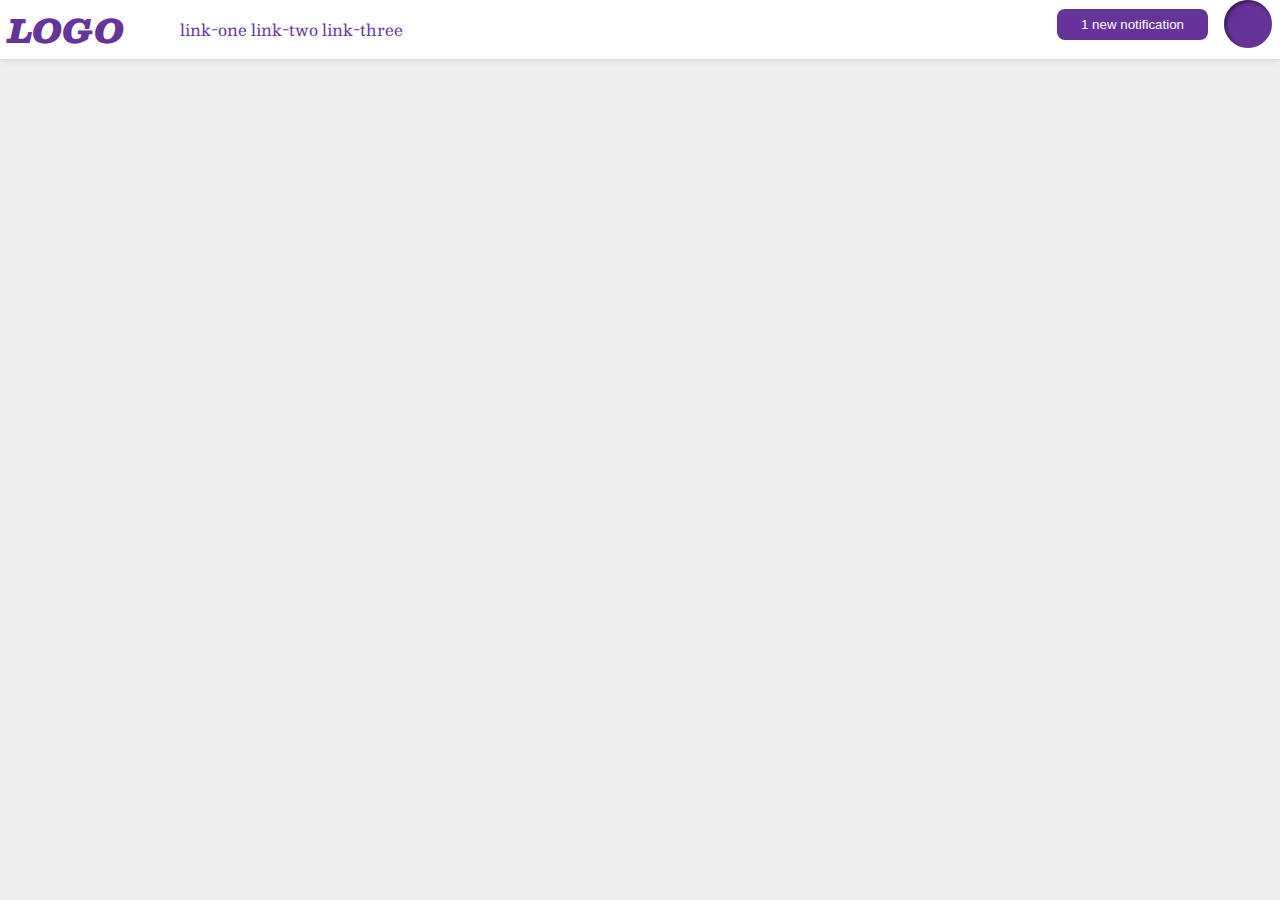
<file: flex/03-flex-header-2/index.html>
<!DOCTYPE html>
<html lang="en">
  <head>
    <meta charset="UTF-8">
    <meta http-equiv="X-UA-Compatible" content="IE=edge">
    <meta name="viewport" content="width=device-width, initial-scale=1.0">
    <title>Flex Header 2</title>
    <link rel="stylesheet" href="style.css">
  </head>
  <body>
    <div class="header">
      <div class="left">
      <div class="logo">
        LOGO
      </div>
      
      <ul class="links">
        <li><a href="google.com">link-one</a></li>
        <li><a href="google.com">link-two</a></li>
        <li><a href="google.com">link-three</a></li>
      </ul>
      </div>
      <div>
      <div class="right">
        <button class="notifications">
        1 new notification
      </button>
      <div class="profile-image"></div> </div>
    </div>
  </body>
</html>
</file>
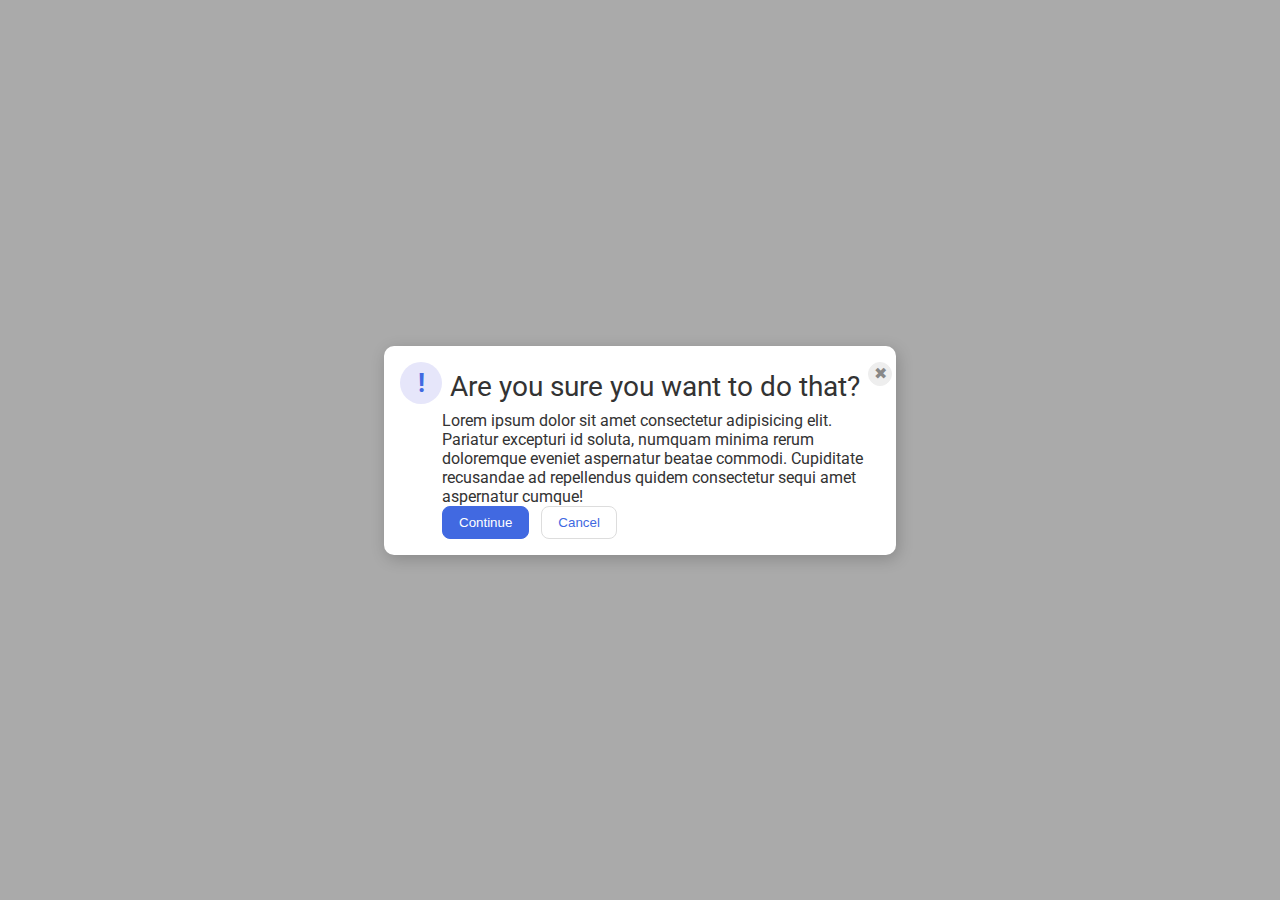
<file: flex/05-flex-modal/index.html>
<!DOCTYPE html>
<html lang="en">
  <head>
    <meta charset="UTF-8">
    <meta http-equiv="X-UA-Compatible" content="IE=edge">
    <meta name="viewport" content="width=device-width, initial-scale=1.0">
    <link rel="stylesheet" href="style.css">
    <title>Modal</title>
  </head>
  <body>
    <div class="modal">
      <div class="Ibox"><div class="icon">!</div></div>
      <div class="Pbox"><div class="header">Are you sure you want to do that?</div>
      <div class="text">Lorem ipsum dolor sit amet consectetur adipisicing elit. Pariatur excepturi id soluta, numquam minima rerum doloremque eveniet aspernatur beatae commodi. Cupiditate recusandae ad repellendus quidem consectetur sequi amet aspernatur cumque!</div>
      <div class="CaCobox"><button class="continue">Continue</button>
      <button class="cancel">Cancel</button></div></div>
      <div class="Cbox"><button class="close-button">✖</button></div></div>
    </div>
  </body>
</html>
</file>
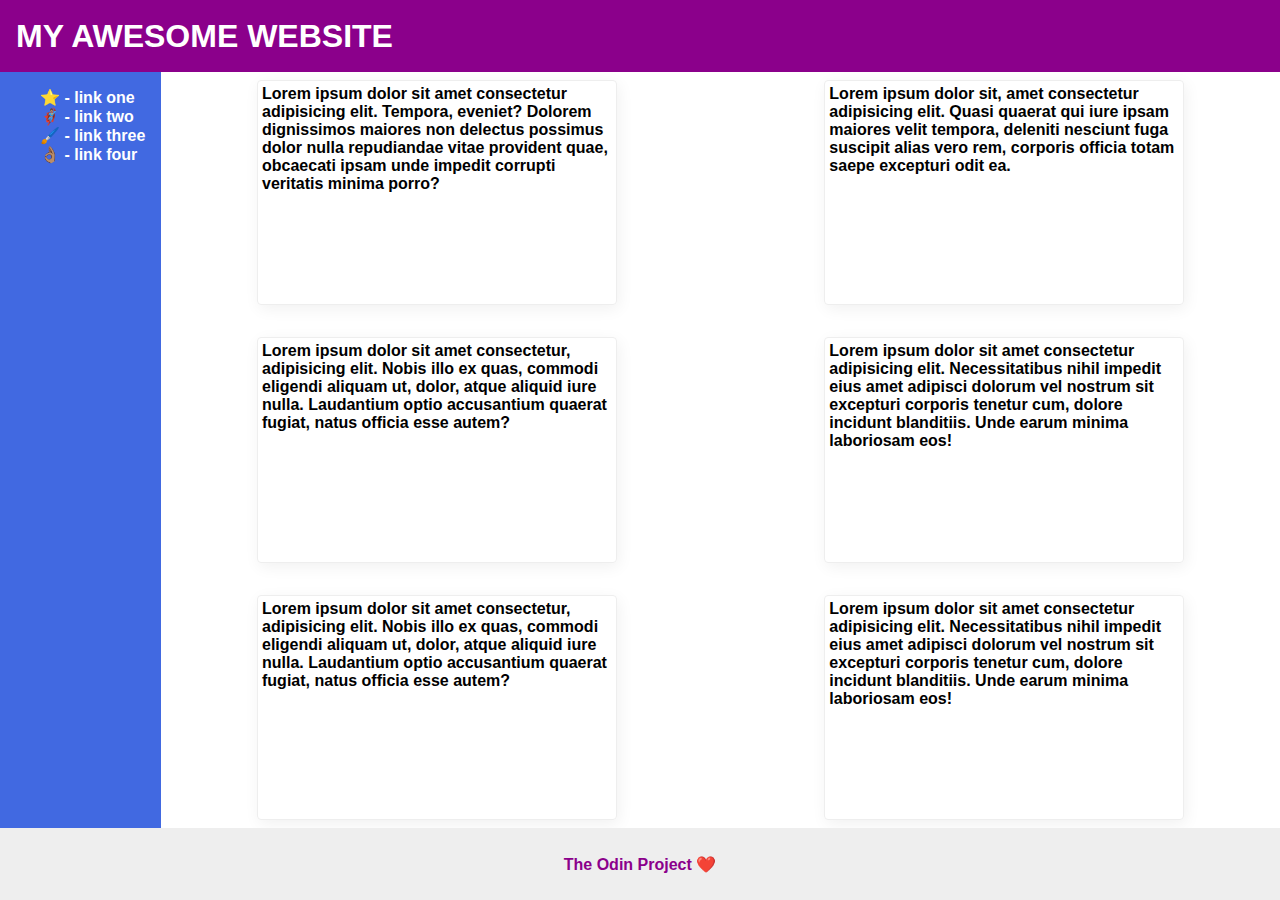
<file: flex/07-flex-layout-2/index.html>
<!DOCTYPE html>
<html lang="en">
  <head>
    <meta charset="UTF-8">
    <meta http-equiv="X-UA-Compatible" content="IE=edge">
    <meta name="viewport" content="width=device-width, initial-scale=1.0">
    <title>The Holy Grail</title>
    <link rel="stylesheet" href="style.css">
  </head>
  <body>
    <div class="header">
      MY AWESOME WEBSITE
    </div>
    
    <div class="content">
    <div class="sidebar">
      <ul>
        <li><a href="#">⭐ - link one</a></li>
        <li><a href="#">🦸🏽‍♂️ - link two</a></li>
        <li><a href="#">🖌️ - link three</a></li>
        <li><a href="#">👌🏽 - link four</a></li>
      </ul>
    </div>

   <div class="c">
    
    <div class="card">Lorem ipsum dolor sit amet consectetur adipisicing elit. Tempora, eveniet? Dolorem dignissimos maiores non delectus possimus dolor nulla repudiandae vitae provident quae, obcaecati ipsam unde impedit corrupti veritatis minima porro?</div>
    <div class="card">Lorem ipsum dolor sit, amet consectetur adipisicing elit. Quasi quaerat qui iure ipsam maiores velit tempora, deleniti nesciunt fuga suscipit alias vero rem, corporis officia totam saepe excepturi odit ea.</div>
    <div class="card">Lorem ipsum dolor sit amet consectetur, adipisicing elit. Nobis illo ex quas, commodi eligendi aliquam ut, dolor, atque aliquid iure nulla. Laudantium optio accusantium quaerat fugiat, natus officia esse autem?</div>
    <div class="card">Lorem ipsum dolor sit amet consectetur adipisicing elit. Necessitatibus nihil impedit eius amet adipisci dolorum vel nostrum sit excepturi corporis tenetur cum, dolore incidunt blanditiis. Unde earum minima laboriosam eos!</div>
    <div class="card">Lorem ipsum dolor sit amet consectetur, adipisicing elit. Nobis illo ex quas, commodi eligendi aliquam ut, dolor, atque aliquid iure nulla. Laudantium optio accusantium quaerat fugiat, natus officia esse autem?</div>
    <div class="card">Lorem ipsum dolor sit amet consectetur adipisicing elit. Necessitatibus nihil impedit eius amet adipisci dolorum vel nostrum sit excepturi corporis tenetur cum, dolore incidunt blanditiis. Unde earum minima laboriosam eos!</div>
    
     </div>

    </div>
    
    <div class="footer">
      The Odin Project ❤️
    
  </div>
  </body>
</html>
</file>
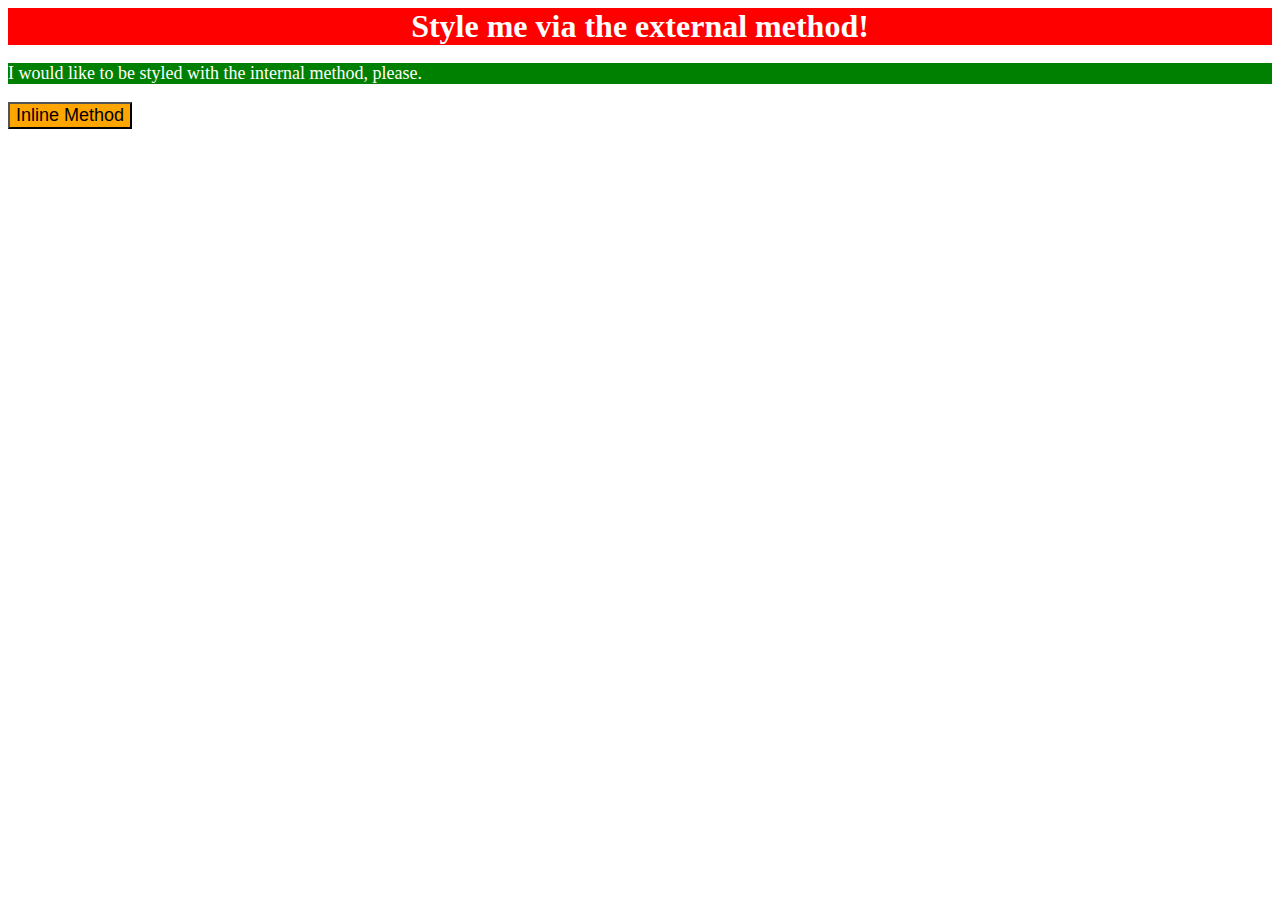
<file: foundations/01-css-methods/index.html>
<!DOCTYPE html>
<html lang="en">
  <head>
    <style>
      p {
        background-color: green;
        color:white;
        font-size: 18px;

      }
    </style>
    <link rel="stylesheet" href="styles.css">
    <meta charset="UTF-8">
    <meta http-equiv="X-UA-Compatible" content="IE=edge">
    <meta name="viewport" content="width=device-width, initial-scale=1.0">
    <title>Methods for Adding CSS</title>
  </head>
  <body>
    <div>Style me via the external method!</div>
    <p>I would like to be styled with the internal method, please.</p>
    <button style="background-color:orange; font-size: 18px;">Inline Method</button>
  </body>
</html>
</file>
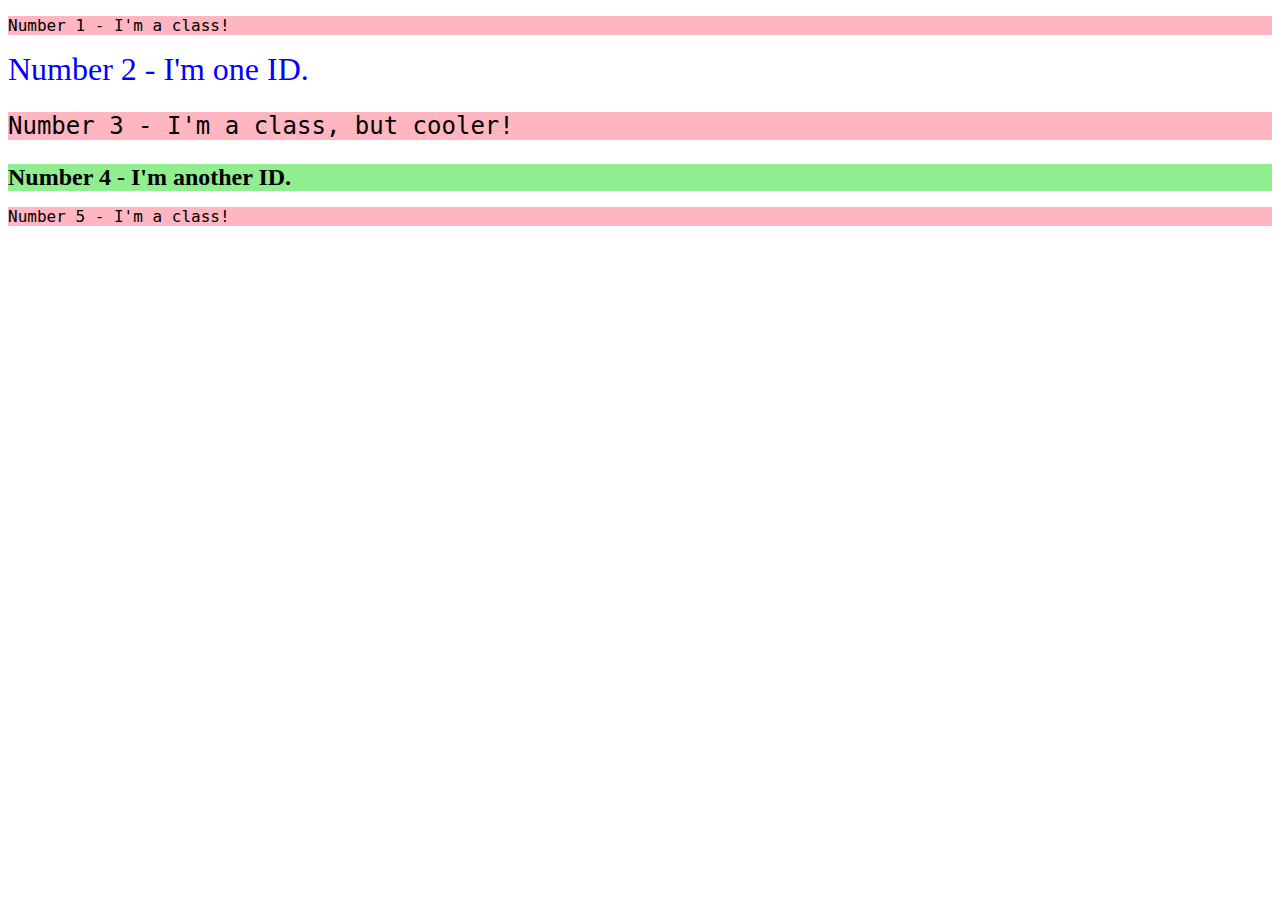
<file: foundations/02-class-id-selectors/index.html>
<!DOCTYPE html>
<html lang="en">
  <head>
    <meta charset="UTF-8">
    <meta http-equiv="X-UA-Compatible" content="IE=edge">
    <meta name="viewport" content="width=device-width, initial-scale=1.0">
    <title>Class and ID Selectors</title>
    <link rel="stylesheet" href="style.css">
  </head>
  <body>
    <p class="pink">Number 1 - I'm a class!</p>
    <div id="poyo">Number 2 - I'm one ID.</div>
    <p class="cool-pink">Number 3 - I'm a class, but cooler!</p>
    <div id="green">Number 4 - I'm another ID.</div>
    <p class="pink">Number 5 - I'm a class!</p>
  </body>
</html>
</file>
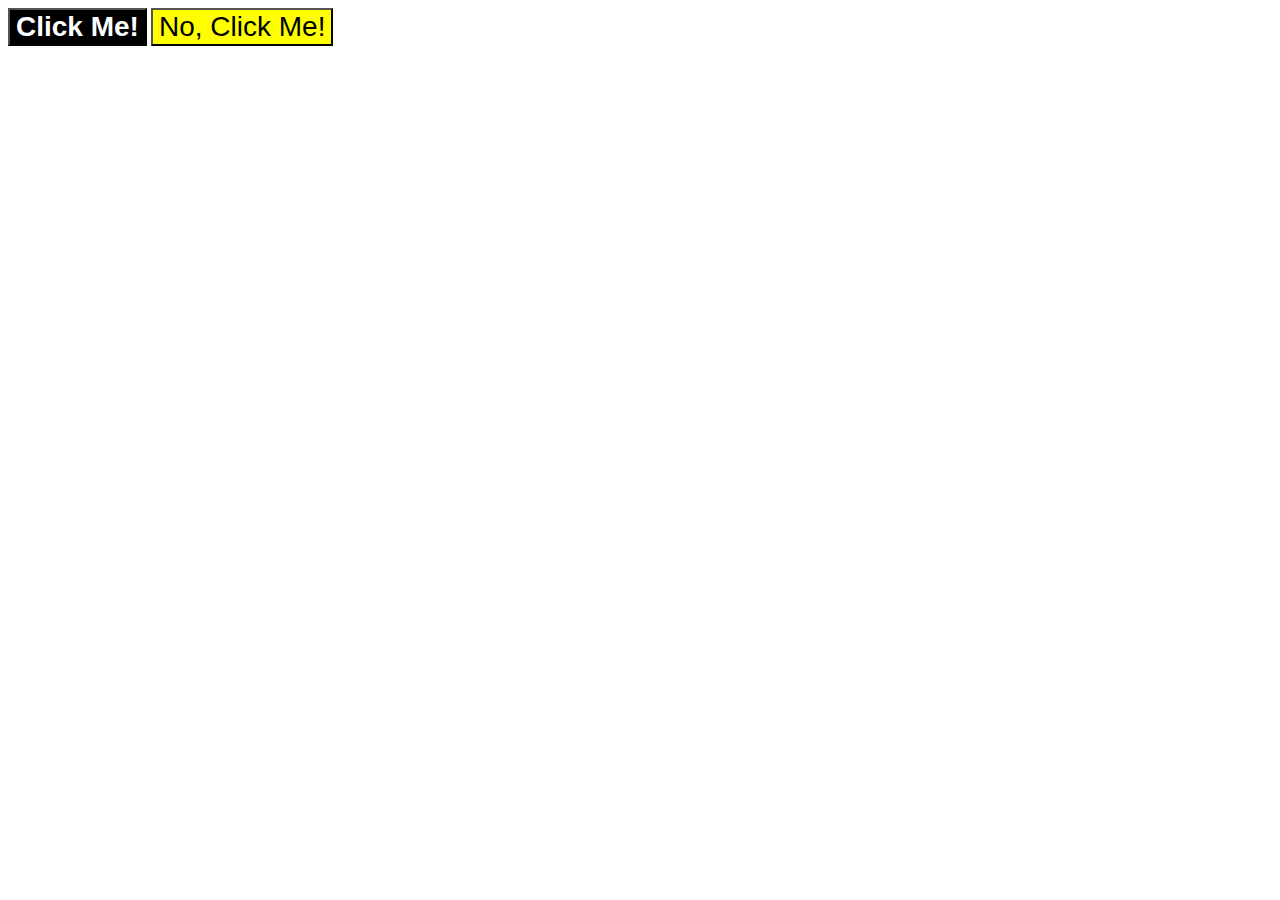
<file: foundations/03-grouping-selectors/index.html>
<!DOCTYPE html>
<html lang="en">
  <head>
    <meta charset="UTF-8">
    <meta http-equiv="X-UA-Compatible" content="IE=edge">
    <meta name="viewport" content="width=device-width, initial-scale=1.0">
    <title>Grouping Selectors</title>
    <link rel="stylesheet" href="style.css">
  </head>
  <body>
    <button class="button boop">Click Me!</button>
    <button class="button boopy">No, Click Me!</button>
  </body>
</html>
</file>
<file: flex/03-flex-header-2/style.css>
/* this is some magical font-importing.  
you'll learn about it later. */
@import url('https://fonts.googleapis.com/css2?family=Besley:ital,wght@0,400;1,900&display=swap');

body {
  margin: 0;
  background: #eee;
  font-family: Besley, serif;
}

.header {
  background: white;
  border-bottom: 1px solid #ddd;
  box-shadow: 0 0 8px rgba(0,0,0,.1);
  display:flex;
  flex:1;
  flex-direction:row;
  justify-content:space-evenly;
}

.profile-image {
  background: rebeccapurple;
  box-shadow: inset 2px 2px 4px rgba(0,0,0,.5);
  border-radius: 50%;
  width: 48px;
  height: 48px;
}

.logo {
  color: rebeccapurple;
  font-size: 32px;
  font-weight: 900;
  font-style: italic;
}

button {
  border: none;
  border-radius: 8px;
  background: rebeccapurple;
  color: white;
  padding: 8px 24px;
}

a {
  /* this removes the line under our links */
  text-decoration: none;
  color: rebeccapurple;
}

ul {
  list-style-type: none;
}

.links{
  display:flex;
  flex:1;
  flex-direction:row;
  justify-content:flex-start;
  gap:4px;
}
.left {
  display:flex;
  flex-direction:row;
  flex:1;
  justify-content:flex-start;
  align-items:center;
  gap: 16px;
  margin-left:8px;
  
  

}

.right {
  display:flex;
  flex-direction:row;
  flex:1;
  justify-content:flex-end;
  align-items:center;
  gap:16px;
  margin-right:8px;

}
</file>
<file: flex/05-flex-modal/style.css>
@import url('https://fonts.googleapis.com/css2?family=Roboto:wght@400;700&display=swap');

html, body {
  height: 100%;
}

body {
  font-family: Roboto, sans-serif;
  margin: 0;
  background: #aaa;
  color: #333;
  /* I'll give you this one for free lol */
  display: flex;
  align-items: center;
  justify-content: center;
}

.modal {
  background: white;
  width: 480px;
  border-radius: 10px;
  box-shadow: 2px 4px 16px rgba(0,0,0,.2);
  padding: 20px;
  display:flex;
  flex-direction:row;
  justify-content:space-evenly;
  align-items:flex-start;
  padding:16px;
}

.icon {
  color: royalblue;
  font-size: 26px;
  font-weight: 700;
  background: lavender;
  width: 42px;
  height: 42px;
  border-radius: 50%;
  display: flex;
  align-items: center;
  justify-content: center;
}

.header{
  text-decoration:bold;
  font-size: 28px;
  padding:8px;
  text-wrap: nowrap;
}

.text {
  border:8px;
}

.close-button {
  background: #eee;
  border-radius: 50%;
  color: #888;
  font-weight: 400;
  font-size: 16px;
  height: 24px;
  width: 24px;
  display: flex;
  align-items: center;
  justify-content: center;
  border: 1px solid #eee;
  padding: 0;
}

button {
  cursor: pointer;
  padding: 8px 16px;
  border-radius: 8px;
}

button.continue {
  background: royalblue;
  border: 1px solid royalblue;
  color: white;
  margin-right:8px;
}

button.cancel {
  background: white;
  border: 1px solid #ddd;
  color: royalblue;
}
.Ibox{
  display:flex;
  flex:1;
  flex-direction:row;
  justify-content:flex-start;

}

.Cbox{
  display:flex;
  flex:1;
  justify-content:flex-end;
  align-items:flex-start;

}

.CacoBox{
  display:flex;
  flex:1;
  flex-direction:column;
  justify-content:flex-start;
  padding:8px;
  margin:8px;
}
</file>
<file: flex/07-flex-layout-2/style.css>
body {
  font-family: -apple-system, BlinkMacSystemFont, 'Segoe UI', Roboto, Oxygen, Ubuntu, Cantarell, 'Open Sans', 'Helvetica Neue', sans-serif;
  margin: 0;
  min-height: 100vh;
  display:flex;
  flex:1;
  flex-direction: column;

}
.header {
  height: 72px;
  background: darkmagenta;
  color: white;
  font-size:32px;
  font-weight:900;
  display:flex;
  justify-content:flex-start;
  align-items:center;
  padding-left:16px;

}
 ul {
  list-style-type:none;
 }

 li {
  font-weight:bold;
  
 }

 a {
  text-decoration: none;
  color:white;
 }

.footer {
  height: 72px;
  background: #eee;
  color: darkmagenta;
  display: flex;
  flex:0 1 1;
  justify-content:center;
  align-items:center;
  font-weight: bold;

}

.content {
  display:flex;
  flex:1;
  flex-direction:row;

  

}


.sidebar {
  background: royalblue;
  box-sizing: border-box;
  display: flex;
  flex-direction:column;
  align-items:flex-start;
 padding-right:16px;
}

.c {
  display: flex;
  flex-direction: row;
  flex:1;
  justify-content:space-around;
  flex-wrap:wrap;
  gap:16px;
}

.card {
  border: 1px solid #eee;
  box-shadow: 2px 4px 16px rgba(0,0,0,.06);
  border-radius: 4px;
  display:flex;
  text-wrap:wrap;
  width: 350px;
  margin:8px;
  padding: 4px;
  font-weight:bold;
}
</file>
<file: foundations/01-css-methods/styles.css>
div {
    background-color: red;
    color:white;
    font-size: 32px;
    text-align:center;
    font-weight: bold;
}
</file>
<file: foundations/02-class-id-selectors/style.css>
.pink,
.cool-pink {
    background-color:#ffb6c1;
    font-family:Verdana,monospace,sans-serif ;

}

#poyo {
    color:#0000ff;
    font-size:32px;

}

.cool-pink {
    font-size:24px;

}

#green {
    background-color:#90ee90;
    font-size:24px;
    font-weight:bold;

}
</file>
<file: foundations/03-grouping-selectors/style.css>
.button {
    font-size: 28px;
    font-family: Helvetica, "Times New Roman", sans-serif;


}

.boop {
    background-color: black;
    color:white;
    font-weight: bold;

}

.boopy {
    background-color: yellow;

}
</file>
